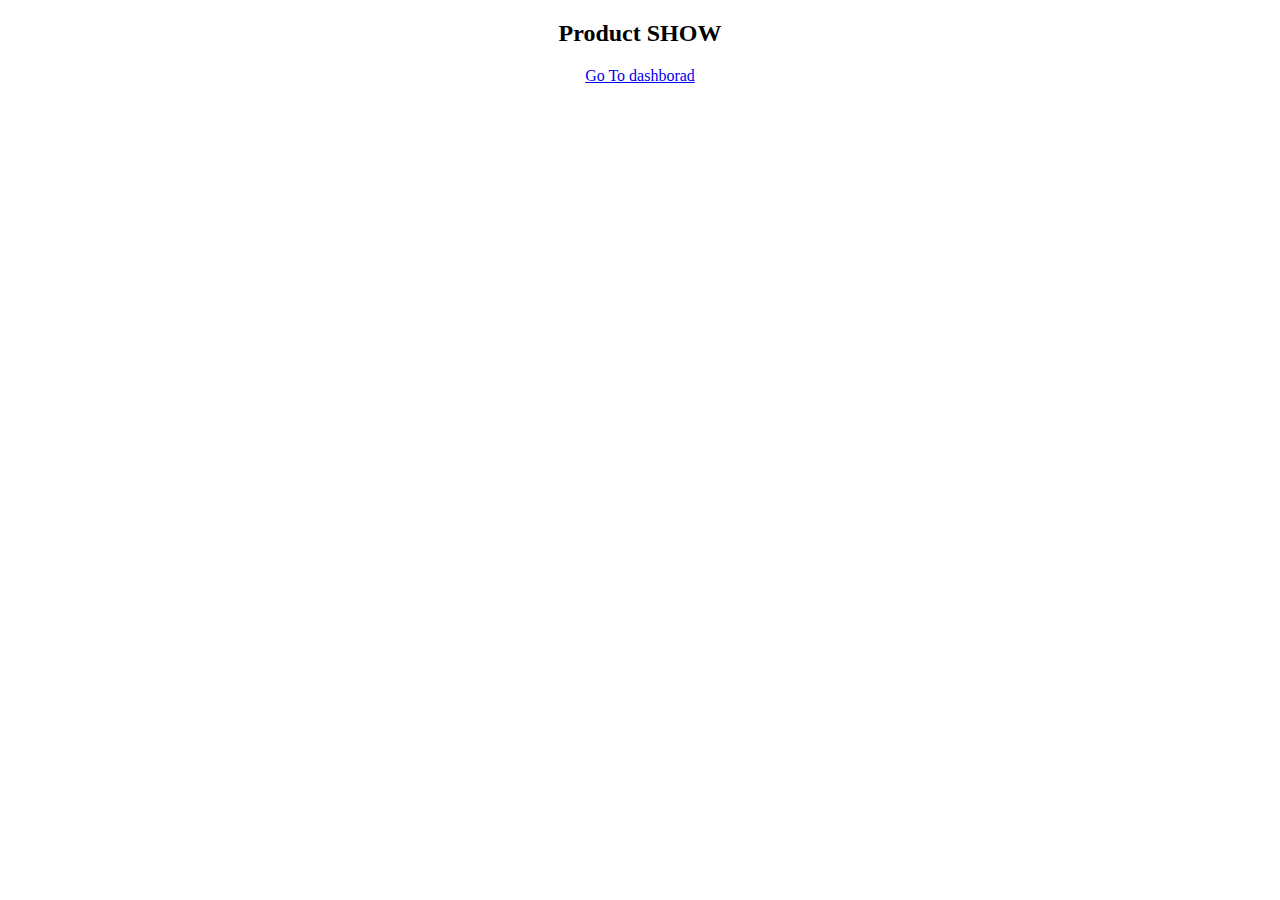
<file: index.html>
<!DOCTYPE html>
<html lang="en">
  <head>
    <meta charset="UTF-8" />
    <meta name="viewport" content="width=device-width, initial-scale=1.0" />
    <title>Document</title>
    <link rel="stylesheet" href="style.css" />
  </head>
  <body>
    

    <!-- product show -->

    <h2>Product SHOW</h2>
        <a href="dashboard.html">Go To dashborad</a>


        <section id="output">
           
        </section>

    <script src="script.js"></script>
  </body>
</html>
</file>
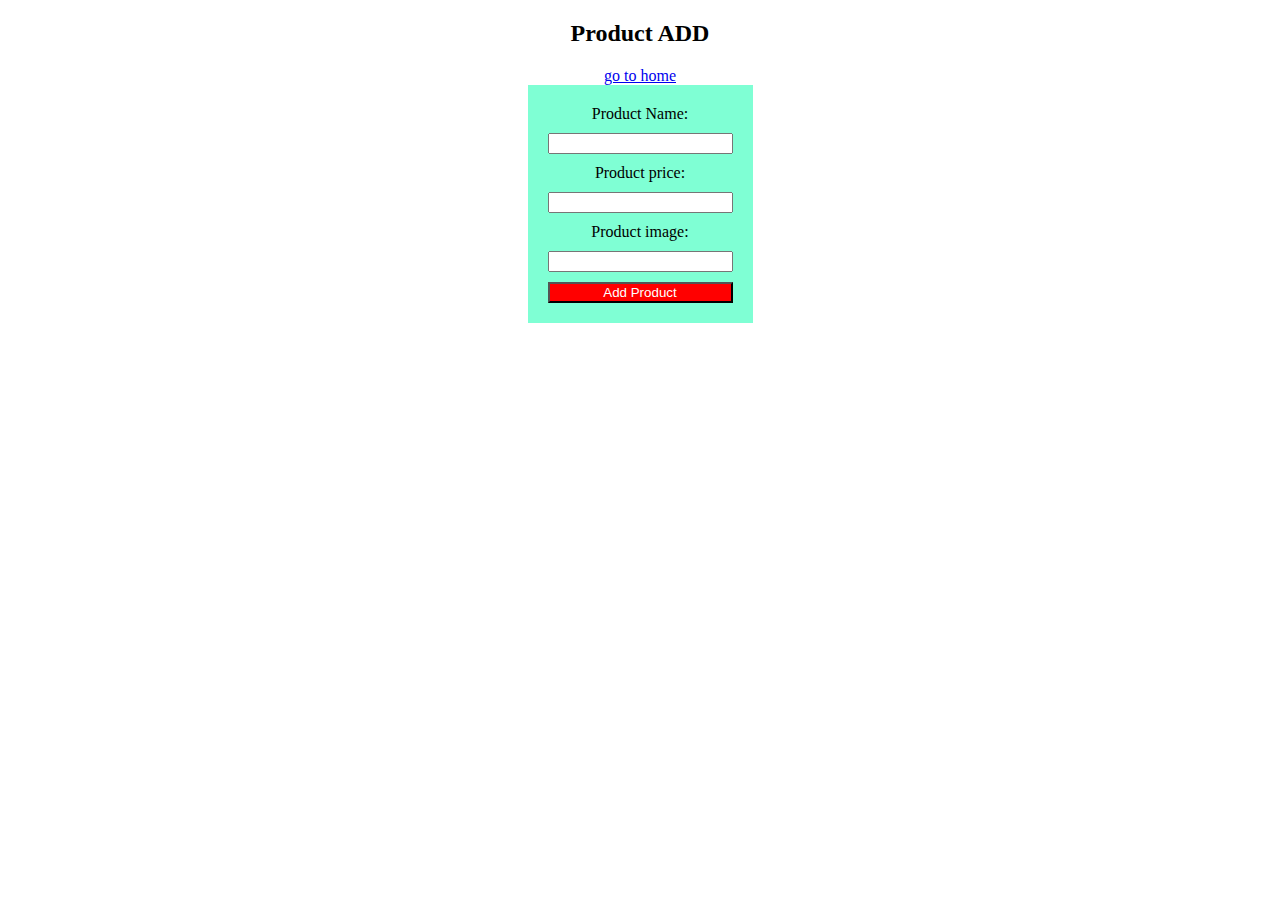
<file: dashboard.html>
<!DOCTYPE html>
<html lang="en">
<head>
    <meta charset="UTF-8">
    <meta name="viewport" content="width=device-width, initial-scale=1.0">
    <title>Document</title>
    <link rel="stylesheet" href="style.css">
</head>
<body>
    <!--Product add form  -->

    <h2>Product ADD</h2>
    <a href="index.html">go to home</a>
    <div class="dashboard">
      Product Name: <input type="text" id="pname" />
       Product price:
      <input type="number"  id="pprice"/> 
      Product image: <input type="text" id="pimg" />
      <button id="add_btn" onclick="addproduct()">Add Product</button>
    </div>

    <!-- show dashbaord product -->

    <table id="ptable">
        
    </table>


    <script src="script.js"></script>


</body>
</html>
</file>
<file: style.css>
.dashboard{
 background-color: aquamarine;
 padding: 20px;
 width: fit-content;
 margin: auto;
 text-align: center;
 display: flex;
 flex-direction: column;
 gap: 10px;
}

#add_btn{
    background:red;
    color:white;
}
.dashboard input{
 display: block;
}

.product_card{
    border: 2px solid black;
    width: 200px;
    padding: 20px;
    background-color: beige;
    border-radius: 20px;

    img{
        object-fit: fill;
    }

    h4{
        text-transform: uppercase;
    }
}

#output{
display: flex;
gap: 10px;
}

body{
    text-align: center;
}

table,th,td{
    border: 2px solid black;

}

table{
    width: 100%;
    border-collapse: collapse;
}

th,td{
    padding: 20px;
}
</file>
